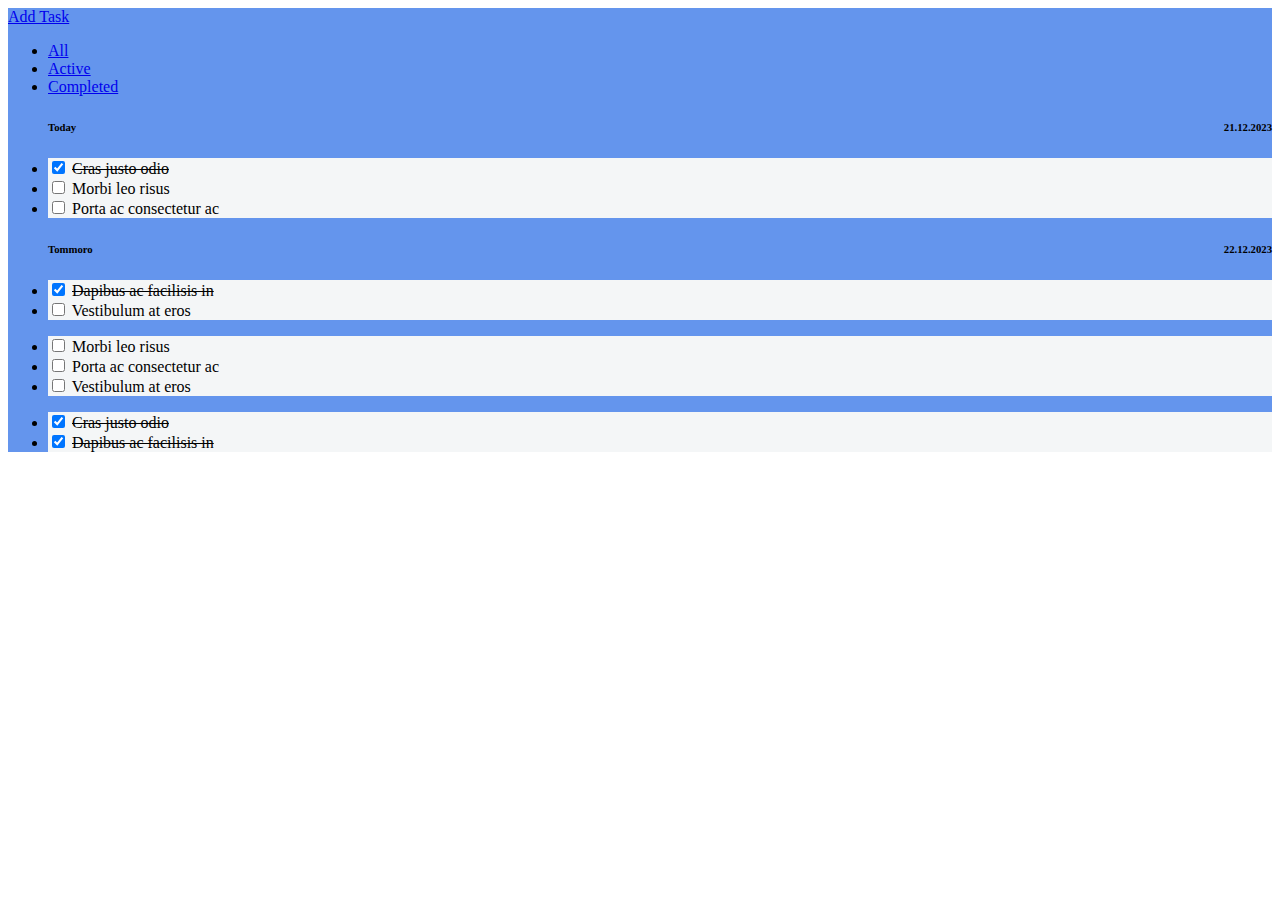
<file: index.html>
<!DOCTYPE html>
<html lang="en">
<head>
    <meta charset="UTF-8">
    <meta name="viewport" content="width=device-width, initial-scale=1.0">
    <link href="https://cdn.jsdelivr.net/npm/bootstrap@5.3.2/dist/css/bootstrap.min.css" rel="stylesheet" integrity="sha384-T3c6CoIi6uLrA9TneNEoa7RxnatzjcDSCmG1MXxSR1GAsXEV/Dwwykc2MPK8M2HN" crossorigin="anonymous">
    <link rel="stylesheet" href="./css/style.css">
    <title>To Do App</title>
</head>
<body>
    <section class="gradient-custom vh-100">
        <div class="container py-5 h-100">
          <div class="row d-flex justify-content-center align-items-center h-100">
            <div class="col col-xl-10">
      
              <div class="card">
                <div class="card-body p-5">
                  <div class="m-auto text-center">
                    <a href="./form.html" class="btn btn-info">Add Task</a>
                  </div>
                  <!-- Tabs navs -->
                  <ul class="nav nav-tabs mb-4 pb-2" id="ex1" role="tablist">
                    <li class="nav-item" role="presentation">
                      <a class="nav-link active" id="ex1-tab-1" data-mdb-toggle="tab" href="#ex1-tabs-1" role="tab"
                        aria-controls="ex1-tabs-1" aria-selected="true">All</a>
                    </li>
                    <li class="nav-item" role="presentation">
                      <a class="nav-link" id="ex1-tab-2" data-mdb-toggle="tab" href="#ex1-tabs-2" role="tab"
                        aria-controls="ex1-tabs-2" aria-selected="false">Active</a>
                    </li>
                    <li class="nav-item" role="presentation">
                      <a class="nav-link" id="ex1-tab-3" data-mdb-toggle="tab" href="#ex1-tabs-3" role="tab"
                        aria-controls="ex1-tabs-3" aria-selected="false">Completed</a>
                    </li>
                  </ul>
                  <!-- Tabs navs -->
      
                  <!-- Tabs content -->
                  <div class="tab-content" id="ex1-content">
                    <div class="tab-pane fade show active" id="ex1-tabs-1" role="tabpanel"
                      aria-labelledby="ex1-tab-1">
                      <ul class="list-group mb-0">
                        <h6 class="date">Today <span style="float: right;">21.12.2023</span></h6>
                        <li class="list-group-item d-flex align-items-center border-0 mb-2 rounded"
                          style="background-color: #f4f6f7;">
                          <input class="form-check-input me-2" type="checkbox" value="" aria-label="..." checked />
                          <s>Cras justo odio</s>
                        </li>
                        <li class="list-group-item d-flex align-items-center border-0 mb-2 rounded"
                          style="background-color: #f4f6f7;">
                          <input class="form-check-input me-2" type="checkbox" value="" aria-label="..." />
                          Morbi leo risus
                        </li>
                        <li class="list-group-item d-flex align-items-center border-0 mb-2 rounded"
                          style="background-color: #f4f6f7;">
                          <input class="form-check-input me-2" type="checkbox" value="" aria-label="..." />
                          Porta ac consectetur ac
                        </li>
                      </ul>
                      <ul class="list-group mb-0">
                        <h6 class="date">Tommoro <span style="float: right;">22.12.2023</span></h6>
                        <li class="list-group-item d-flex align-items-center border-0 mb-2 rounded"
                          style="background-color: #f4f6f7;">
                          <input class="form-check-input me-2" type="checkbox" value="" aria-label="..." checked />
                          <s>Dapibus ac facilisis in</s>
                        </li>
                        <li class="list-group-item d-flex align-items-center border-0 mb-0 rounded"
                          style="background-color: #f4f6f7;">
                          <input class="form-check-input me-2" type="checkbox" value="" aria-label="..." />
                          Vestibulum at eros
                        </li>
                      </ul>
                    </div>
                    <div class="tab-pane fade" id="ex1-tabs-2" role="tabpanel" aria-labelledby="ex1-tab-2">
                      <ul class="list-group mb-0">
                        <li class="list-group-item d-flex align-items-center border-0 mb-2 rounded"
                          style="background-color: #f4f6f7;">
                          <input class="form-check-input me-2" type="checkbox" value="" aria-label="..." />
                          Morbi leo risus
                        </li>
                        <li class="list-group-item d-flex align-items-center border-0 mb-2 rounded"
                          style="background-color: #f4f6f7;">
                          <input class="form-check-input me-2" type="checkbox" value="" aria-label="..." />
                          Porta ac consectetur ac
                        </li>
                        <li class="list-group-item d-flex align-items-center border-0 mb-0 rounded"
                          style="background-color: #f4f6f7;">
                          <input class="form-check-input me-2" type="checkbox" value="" aria-label="..." />
                          Vestibulum at eros
                        </li>
                      </ul>
                    </div>
                    <div class="tab-pane fade" id="ex1-tabs-3" role="tabpanel" aria-labelledby="ex1-tab-3">
                      <ul class="list-group mb-0">
                        <li class="list-group-item d-flex align-items-center border-0 mb-2 rounded"
                          style="background-color: #f4f6f7;">
                          <input class="form-check-input me-2" type="checkbox" value="" aria-label="..." checked />
                          <s>Cras justo odio</s>
                        </li>
                        <li class="list-group-item d-flex align-items-center border-0 mb-2 rounded"
                          style="background-color: #f4f6f7;">
                          <input class="form-check-input me-2" type="checkbox" value="" aria-label="..." checked />
                          <s>Dapibus ac facilisis in</s>
                        </li>
                      </ul>
                    </div>
                  </div>
                  <!-- Tabs content -->
      
                </div>
              </div>
            </div>
          </div>
        </div>
    </section>
</body>
</html>
</file>
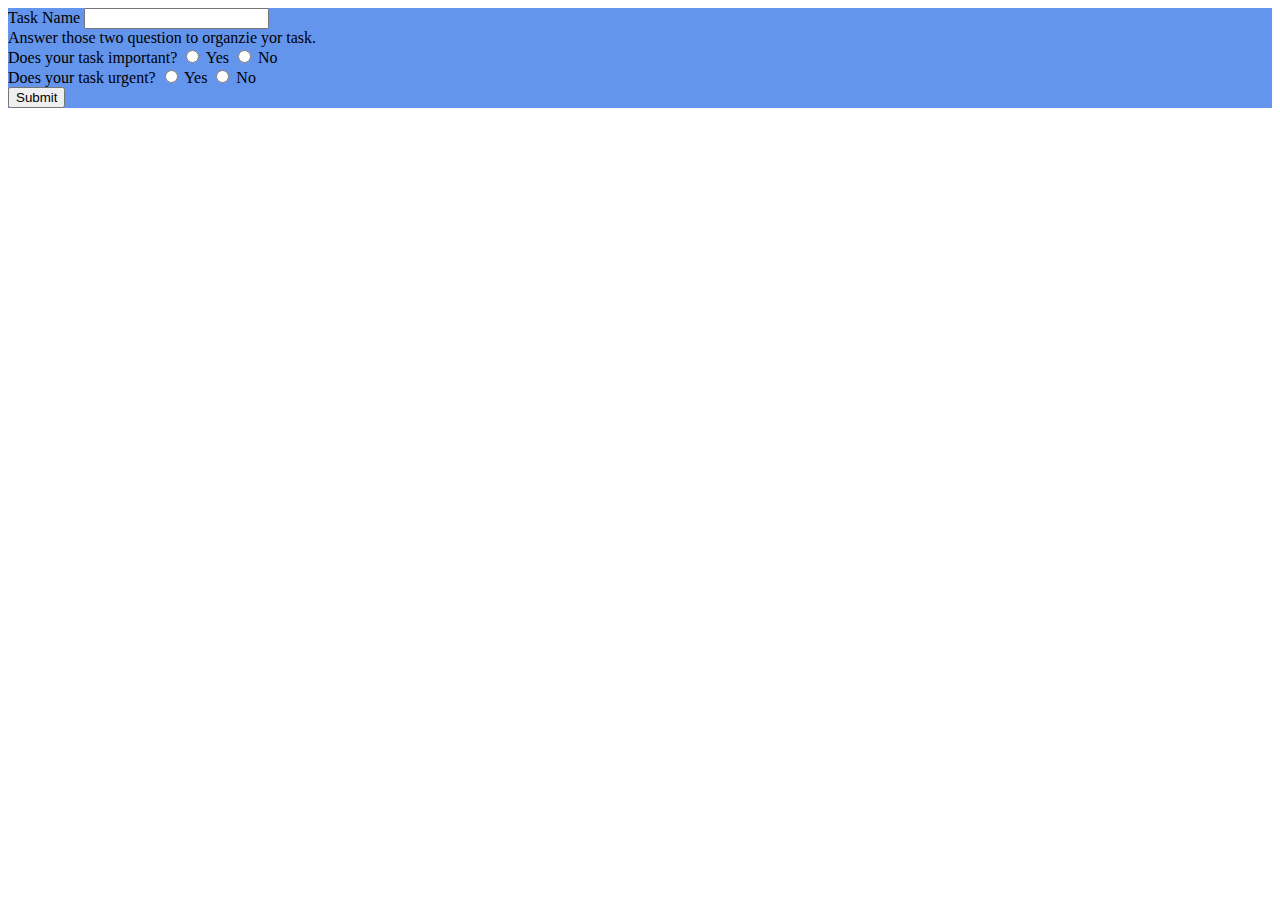
<file: form.html>
<!DOCTYPE html>
<html lang="en">
<head>
    <meta charset="UTF-8">
    <meta name="viewport" content="width=device-width, initial-scale=1.0">
    <title>to do list</title>
    <link href="https://cdn.jsdelivr.net/npm/bootstrap@5.3.2/dist/css/bootstrap.min.css" rel="stylesheet" integrity="sha384-T3c6CoIi6uLrA9TneNEoa7RxnatzjcDSCmG1MXxSR1GAsXEV/Dwwykc2MPK8M2HN" crossorigin="anonymous">
    <link rel="stylesheet" href="./css/style.css">

</head>
<body>
    
    <section class="gradient-custom vh-100">
        <div class="container py-5 h-100">
          <div class="row d-flex justify-content-center align-items-center h-100">
            <div class="col col-xl-10">
                <div class="card">
                    <div class="card-body p-5">
                        <form>
                            <div class="mb-3">
                                <label for="title" class="form-label">Task Name</label>
                                <input type="text" id="title" class="form-control">
                            </div>
                            <div class="mb-3">
                                <div id="QuestionHelp" class="form-text">Answer those two question to organzie yor task.</div>
                                <label for="urgant" class="form-label">Does your task important?</label>
                                <input class="form-check-input" type="radio" name="urgant" id="urgant1">
                                <label class="form-check-label" for="urgant1">
                                    Yes
                                </label>
                                <input class="form-check-input" type="radio" name="urgant" id="urgant1">
                                <label class="form-check-label" for="urgant1">
                                    No
                                </label>
                            </div>
                            <div class="mb-3">
                                <label for="importance" class="form-label">Does your task urgent? </label>
                                <input class="form-check-input" type="radio" name="importance" id="yes">
                                <label class="form-check-label" for="importance">
                                    Yes
                                </label>
                                <input class="form-check-input" type="radio" name="importance" id="no">
                                <label class="form-check-label" for="importance">
                                    No
                                </label>
                            </div>
                            <button type="submit" class="btn btn-primary">Submit</button>
                        </form>
                    </div>
                </div>
            </div>
            </div>
        </div>
    </section>

    <script src=""></script>
</body>
</html>
</file>
<file: css/style.css>
.gradient-custom {
    background-color: cornflowerblue;
}
@media (min-width:1000px) {
    section{
        height: 100%;
    }
}
</file>
